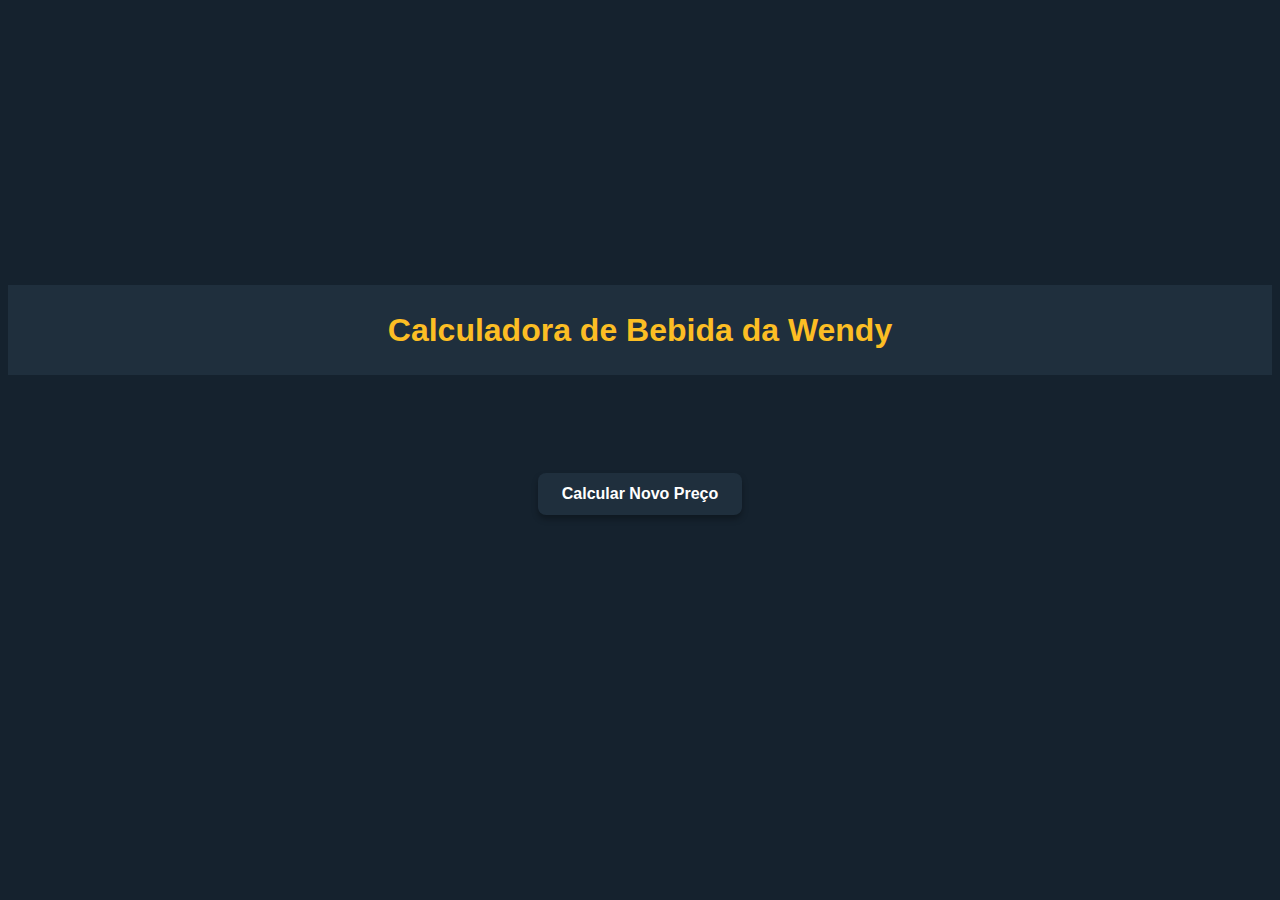
<file: index.html>
<!DOCTYPE html>
<html lang="en">
  <head>
    <meta charset="UTF-8">
    <meta name="viewport" content="width=device-width, initial-scale=1.0">
    <link rel="stylesheet" href="src/style.css">
  </head>
  <body>
    <h1 class="title">Calculadora de Bebida da Wendy</h1><br>
    <h2 id="header"></h2>
    <h2 id="header2"></h2>
        <button onclick="calcularPreco()" class="botao-bonito">Calcular Novo Preço</button>

    <script src="src/script.js"></script>
  </body>
</html>
</file>
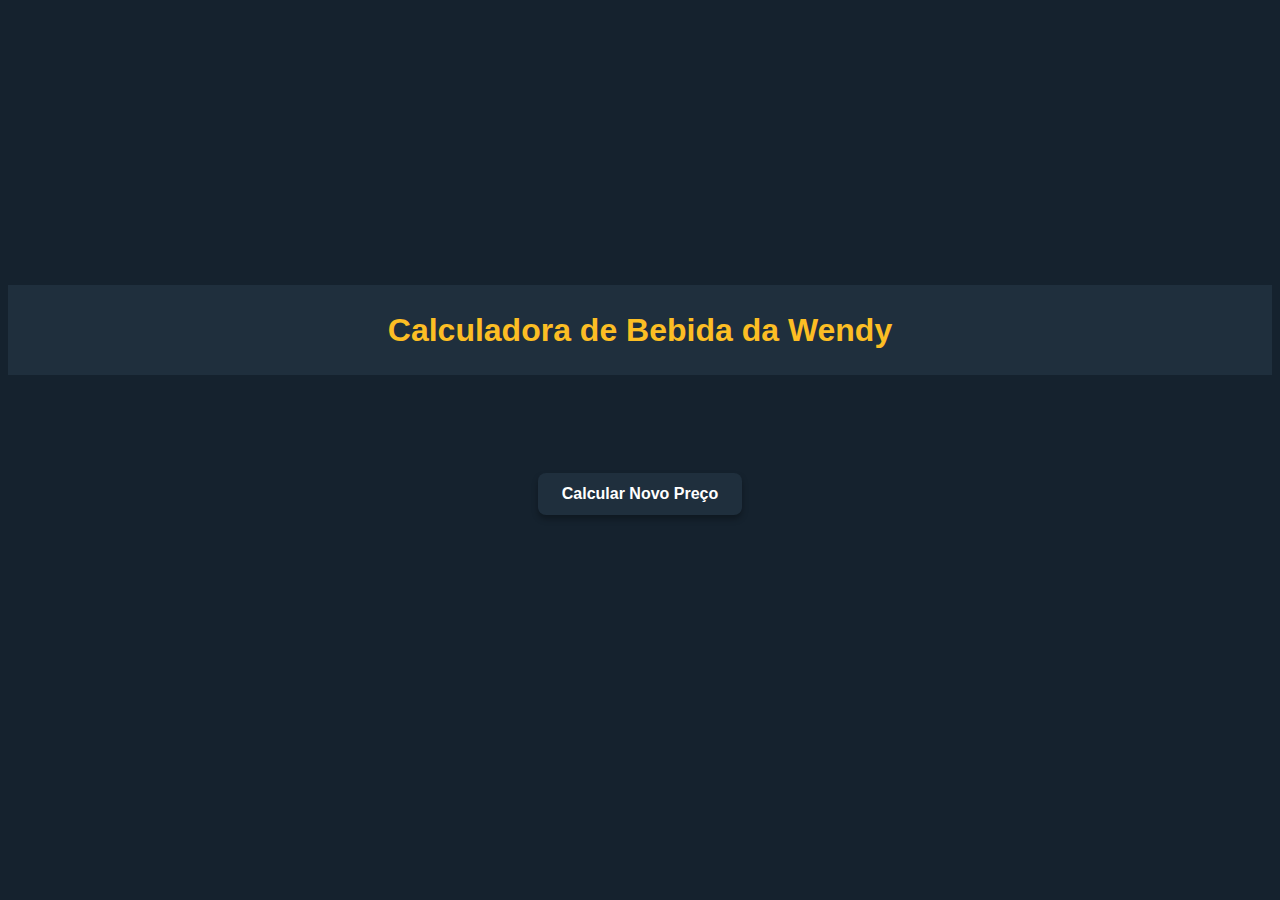
<file: Web/index.html>
<!DOCTYPE html>
<html lang="en">
  <head>
    <meta charset="UTF-8">
    <meta name="viewport" content="width=device-width, initial-scale=1.0">
    <link rel="stylesheet" href="src/style.css">
  </head>
  <body>
    <h1 class="title">Calculadora de Bebida da Wendy</h1><br>
    <h2 id="header"></h2>
    <h2 id="header2"></h2>
        <button onclick="calcularPreco()" class="botao-bonito">Calcular Novo Preço</button>

    <script src="src/script.js"></script>
  </body>
</html>
</file>
<file: src/style.css>
body {
  background: #15222e;
  color: #fcbe24;
  height: 100vh;
  margin-top: -50px;

  display: flex;
  flex-direction: column; 
  justify-content: center;
  align-items: center;
  
  font-family: -apple-system, BlinkMacSystemFont, 'Segoe UI', Roboto, Oxygen, Ubuntu, Cantarell, 'Open Sans', 'Helvetica Neue', sans-serif;
}

.title {
  background: #1f2f3d;
  color: #fcbe24;
  margin: 0;
  height: 10vh;
  width: 100%;

  display: flex;
  flex-direction: column;
  justify-content: center;
  align-items: center;
  
  font-family: -apple-system, BlinkMacSystemFont, 'Segoe UI', Roboto, Oxygen, Ubuntu, Cantarell, 'Open Sans', 'Helvetica Neue', sans-serif;
}

.botao-bonito {
  background-color: #1f2f3d;
  color: white;
  padding: 12px 24px;
  border: none;
  border-radius: 8px;
  font-size: 16px;
  font-weight: bold;
  cursor: pointer;
  display: flex;
  align-items: center;
  justify-content: center;
  transition: background-color 0.3s ease, transform 0.2s ease;
  box-shadow: 0 4px 6px rgba(0,0,0,0.3);
}

.botao-bonito:hover {
  background-color: #fcbe24;
  transform: scale(1.05);
}

.botao-bonito:active {
  transform: scale(0.98);
}

#header2 {
  color: #15222e; 
  background: #fcbe24;
  	 
}
</file>
<file: Web/src/style.css>
body {
  background: #15222e;
  color: #fcbe24;
  height: 100vh;
  margin-top: -50px;

  display: flex;
  flex-direction: column; 
  justify-content: center;
  align-items: center;
  
  font-family: -apple-system, BlinkMacSystemFont, 'Segoe UI', Roboto, Oxygen, Ubuntu, Cantarell, 'Open Sans', 'Helvetica Neue', sans-serif;
}

.title {
  background: #1f2f3d;
  color: #fcbe24;
  margin: 0;
  height: 10vh;
  width: 100%;

  display: flex;
  flex-direction: column;
  justify-content: center;
  align-items: center;
  
  font-family: -apple-system, BlinkMacSystemFont, 'Segoe UI', Roboto, Oxygen, Ubuntu, Cantarell, 'Open Sans', 'Helvetica Neue', sans-serif;
}

.botao-bonito {
  background-color: #1f2f3d;
  color: white;
  padding: 12px 24px;
  border: none;
  border-radius: 8px;
  font-size: 16px;
  font-weight: bold;
  cursor: pointer;
  display: flex;
  align-items: center;
  justify-content: center;
  transition: background-color 0.3s ease, transform 0.2s ease;
  box-shadow: 0 4px 6px rgba(0,0,0,0.3);
}

.botao-bonito:hover {
  background-color: #fcbe24;
  transform: scale(1.05);
}

.botao-bonito:active {
  transform: scale(0.98);
}

#header2 {
  color: #15222e; 
  background: #fcbe24;
  	 
}
</file>
